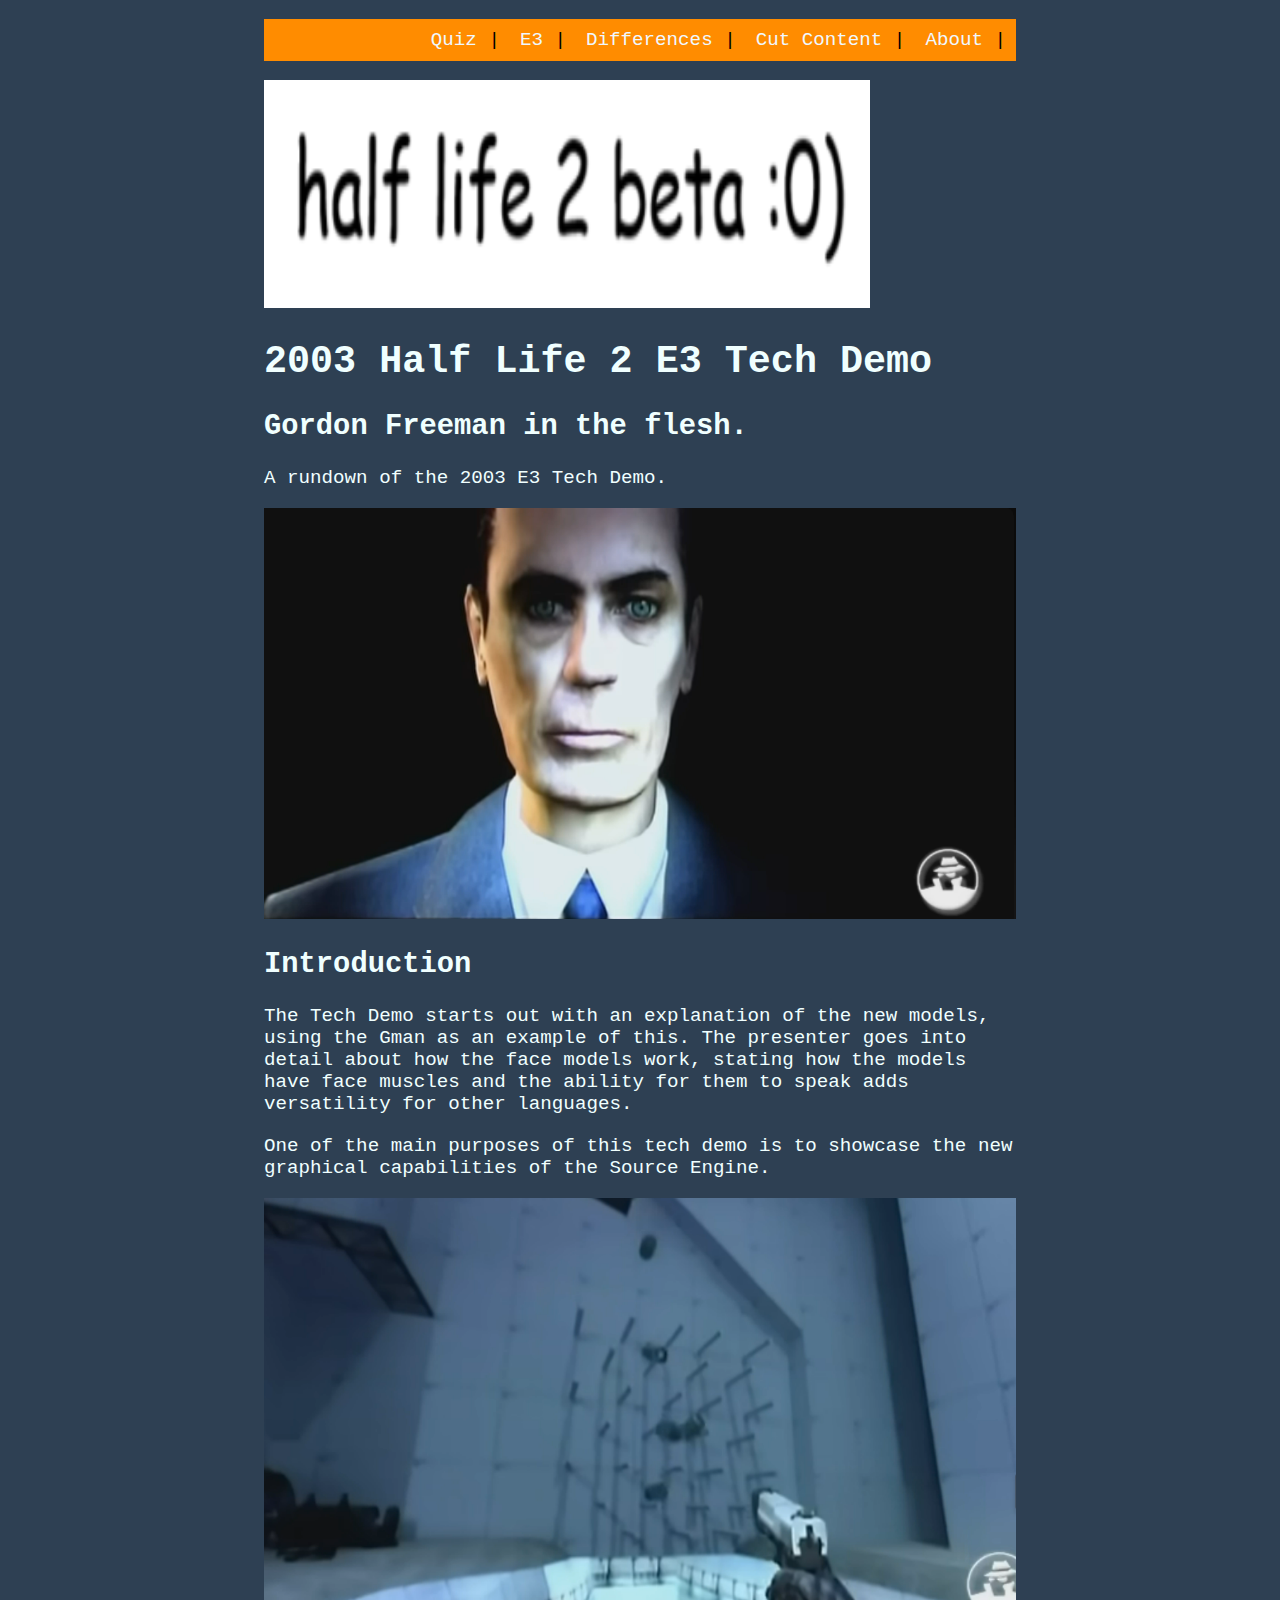
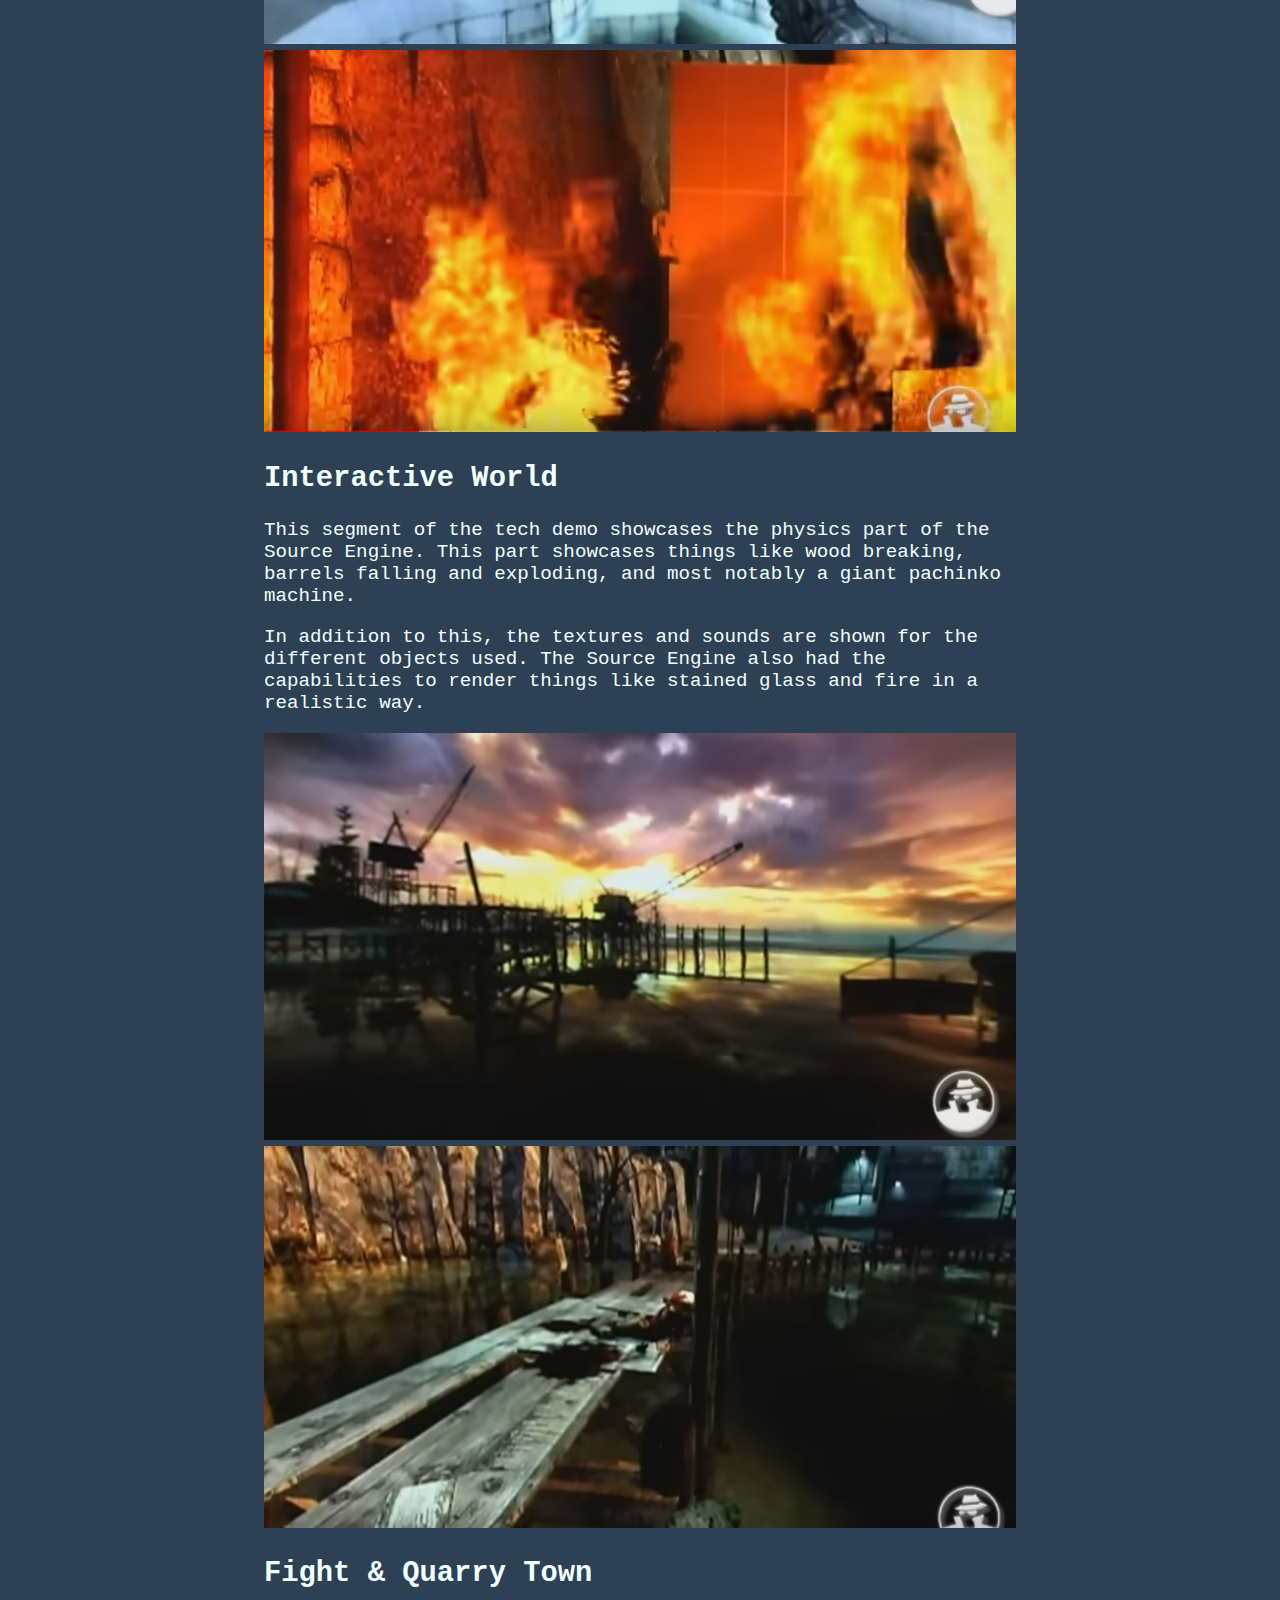
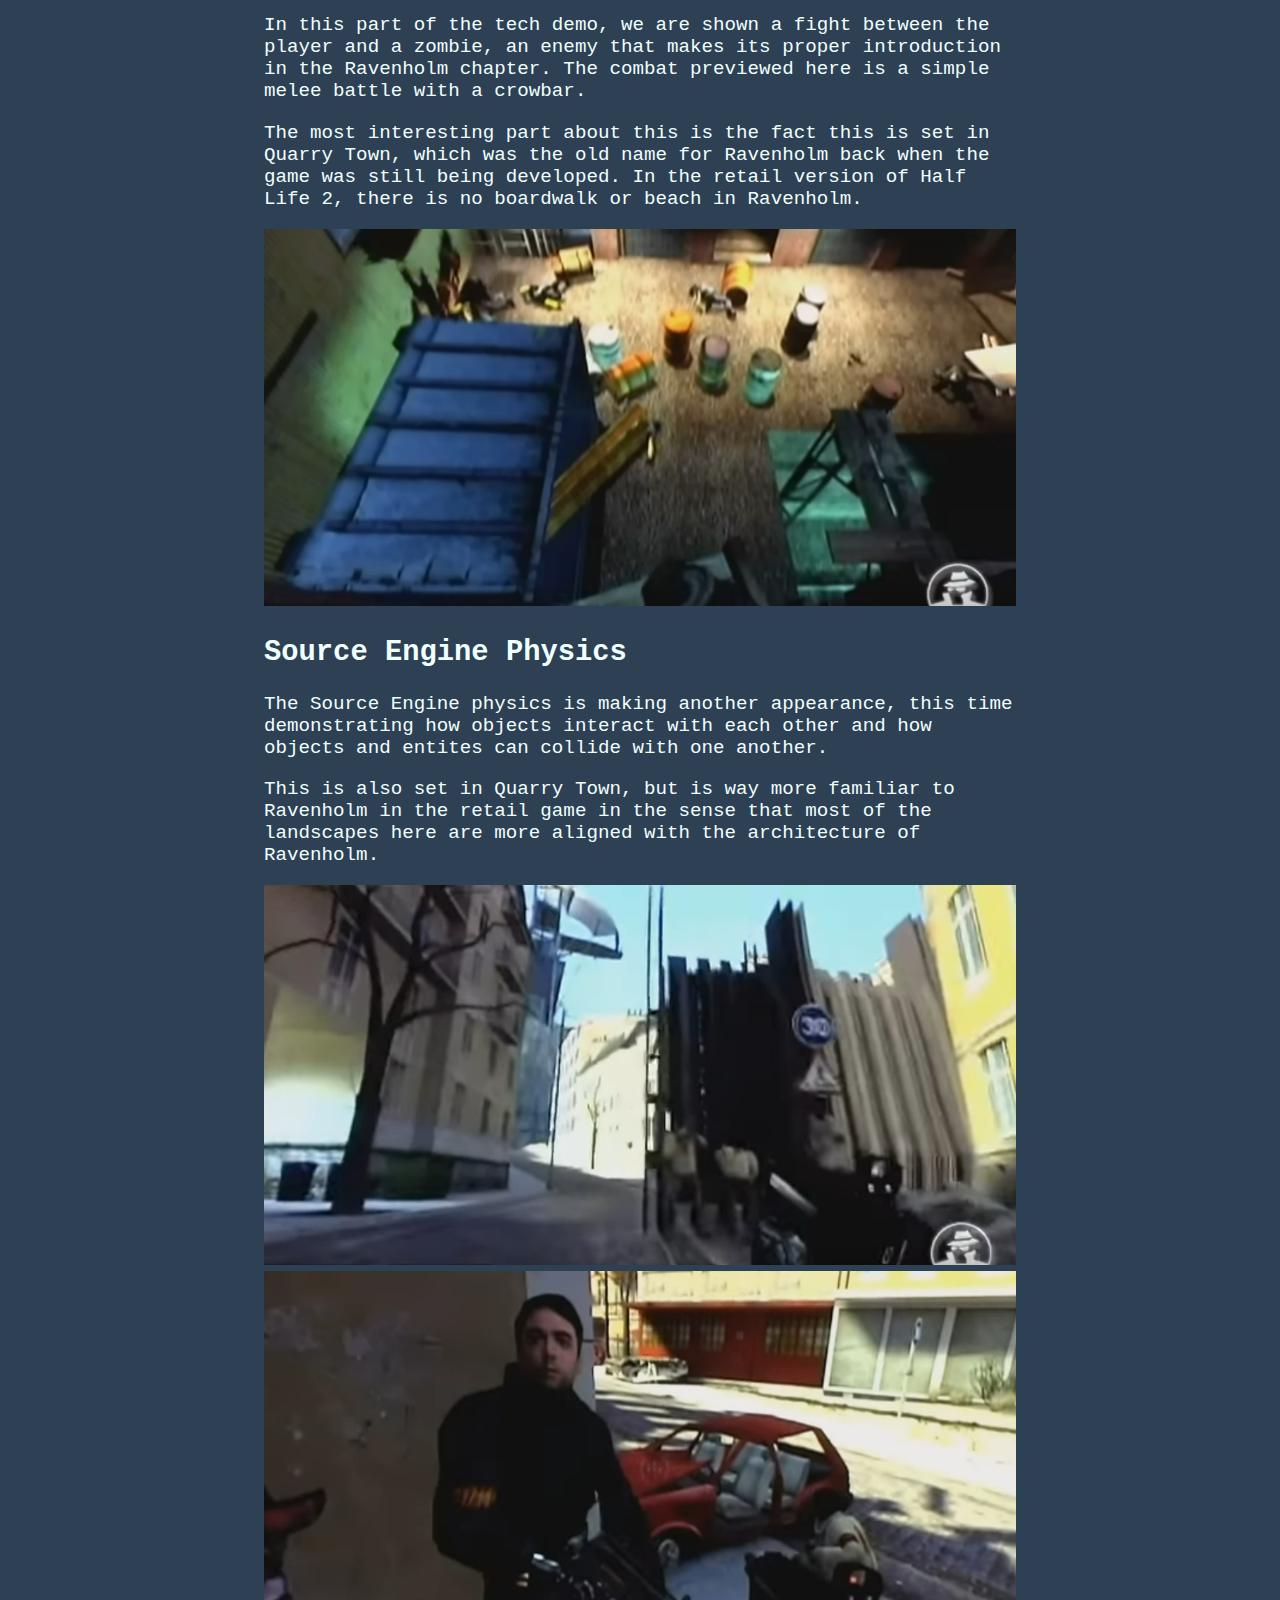
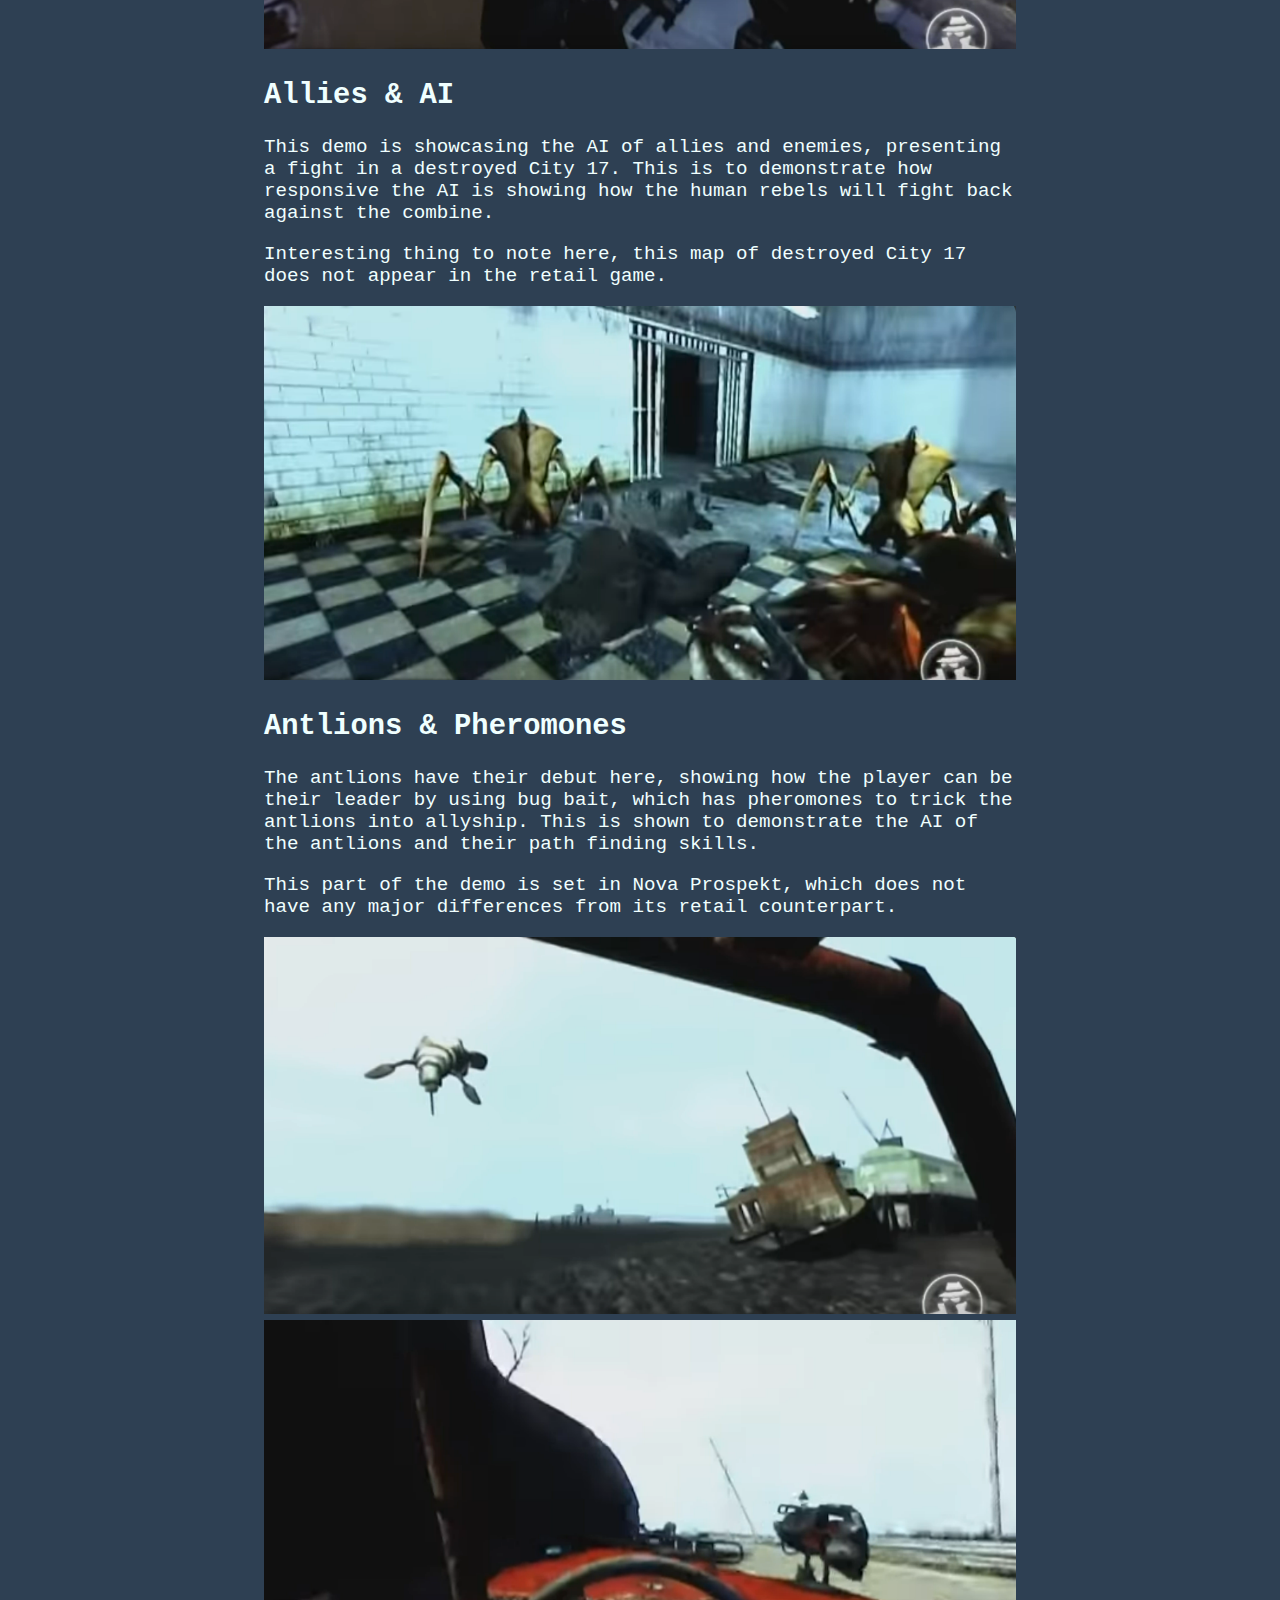
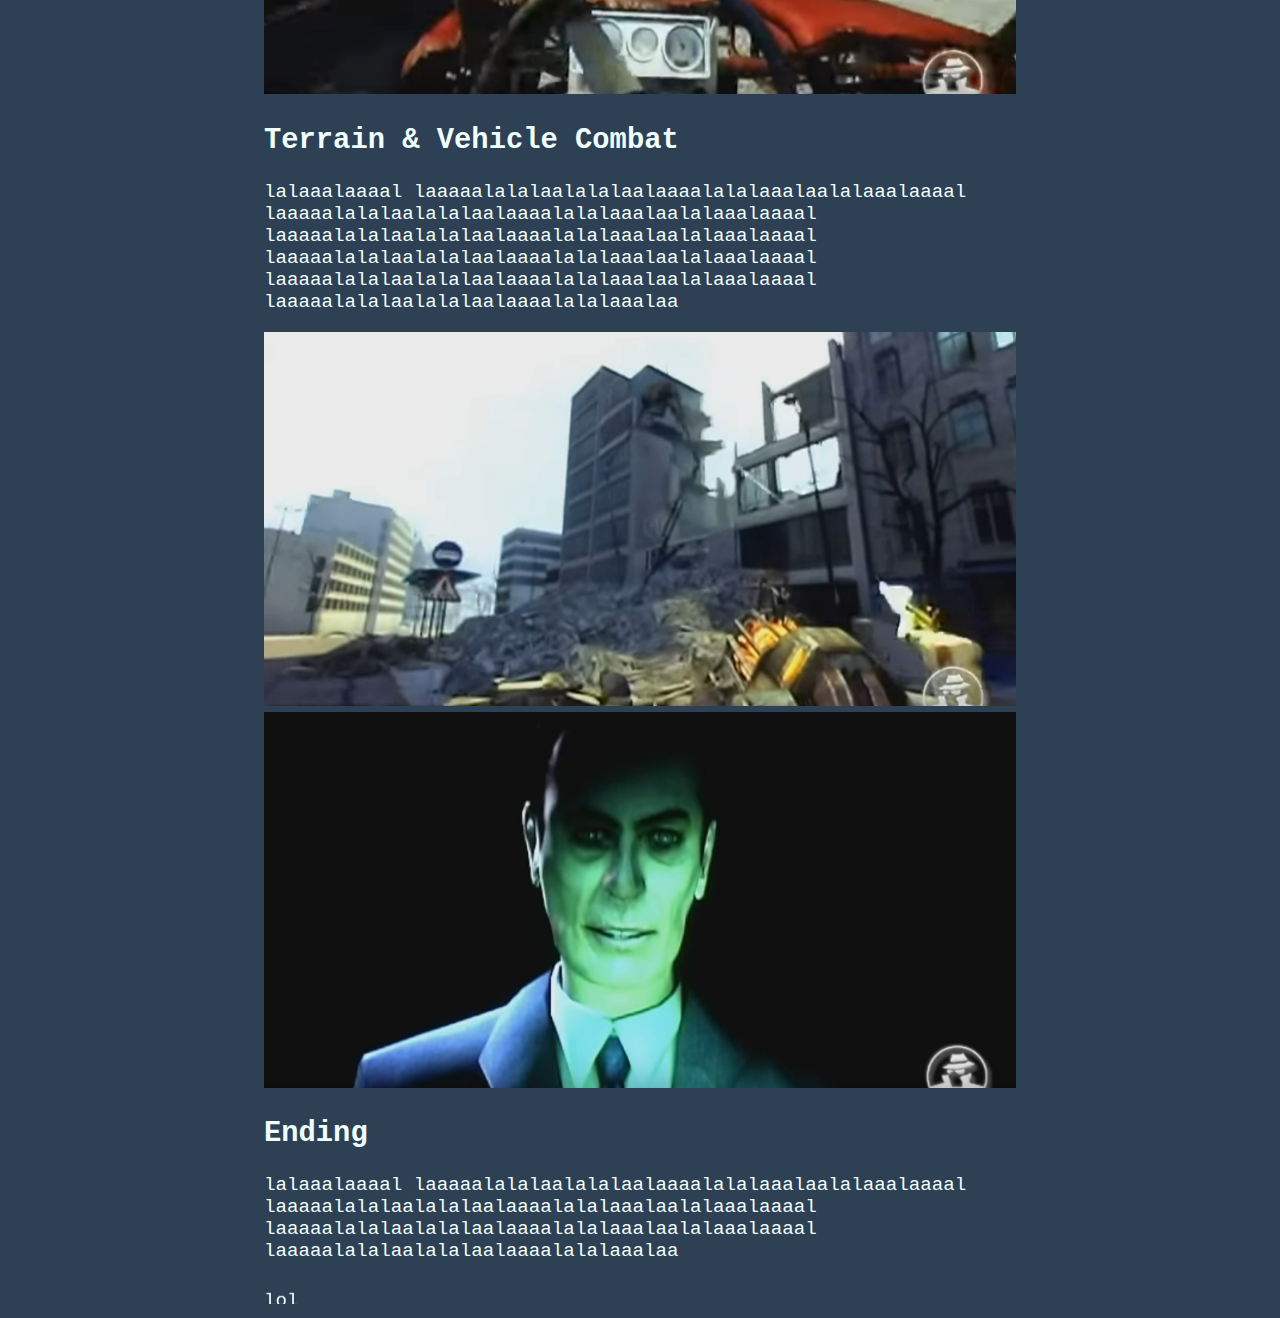
<file: e3.html>
<!DOCTYPE html>
<!DOCTYPE html>
<html lang="en-gb">
<head>
<title>E3 Tech Demo</title>
<link rel="icon" type="image/png" href="Untitled33_20231101205219.png">
<meta charset="utf-8">
<meta name="viewport" content="width=device-width,initial-scale=1.0">
<meta name="description" content="half life 2 beta leak">
<meta name="keywords" content="">
<link rel="stylesheet" href="style.css">
</head>

<body>
    <nav class="nav">
        <ul>
        <li><a href="index.html">About</a> |</li>
        <li><a href="/html/">Cut Content</a> |</li>
        <li><a href="/html/">Differences</a> |</li>
        <li><a href="e3.html">E3</a> |</li>
        <li><a href="quiz.html">Quiz</a> |</li>
        </ul>
    </nav>
    <header>
        <section class="image1">
            <img src="halfe.png">
            </section>
            <h1>2003 Half Life 2 E3 Tech Demo</h1>
            <h2>Gordon Freeman in the flesh.</h2>
            <p>A rundown of the 2003 E3 Tech Demo.</p>
    </header>
    <img src="gman intro.png">
    <h2>Introduction</h2>
    <p>The Tech Demo starts out with an explanation of the new models, using the Gman as an example of this. The presenter goes into detail about how the face models work, stating how the models have face muscles and the ability for them to speak adds versatility for other languages.</p>
    <p>One of the main purposes of this tech demo is to showcase the new graphical capabilities of the Source Engine.</p>

    <img src="physics demo.png">

    <img src="source engine.png">

    <h2>Interactive World</h2>
    <p>This segment of the tech demo showcases the physics part of the Source Engine. This part showcases things like wood breaking, barrels falling and exploding, and most notably a giant pachinko machine.</p>
    <p>In addition to this, the textures and sounds are shown for the different objects used. The Source Engine also had the capabilities to render things like stained glass and fire in a realistic way.</p>

    <img src="flight.png">

    <img src="quarry town.png">

    <h2>Fight & Quarry Town</h2>
    <p>In this part of the tech demo, we are shown a fight between the player and a zombie, an enemy that makes its proper introduction in the Ravenholm chapter. The combat previewed here is a simple melee battle with a crowbar.</p>
    <p>The most interesting part about this is the fact this is set in Quarry Town, which was the old name for Ravenholm back when the game was still being developed. In the retail version of Half Life 2, there is no boardwalk or beach in Ravenholm.</p>

    <img src="booby trap.png">

    <h2>Source Engine Physics</h2>
    <p>The Source Engine physics is making another appearance, this time demonstrating how objects interact with each other and how objects and entites can collide with one another.</p>
    <p>This is also set in Quarry Town, but is way more familiar to Ravenholm in the retail game in the sense that most of the landscapes here are more aligned with the architecture of Ravenholm.</p>

    <img src="allies.png">

    <img src="barney.png">

    <h2>Allies & AI</h2>
    <p>This demo is showcasing the AI of allies and enemies, presenting a fight in a destroyed City 17. This is to demonstrate how responsive the AI is showing how the human rebels will fight back against the combine.</p>
    <p>Interesting thing to note here, this map of destroyed City 17 does not appear in the retail game.</p>

    <img src="antlion.png">
    <h2>Antlions & Pheromones</h2>
    <p>The antlions have their debut here, showing how the player can be their leader by using bug bait, which has pheromones to trick the antlions into allyship. This is shown to demonstrate the AI of the antlions and their path finding skills.</p>
    <p>This part of the demo is set in Nova Prospekt, which does not have any major differences from its retail counterpart.</p>

    <img src="gunship.png">
    
    <img src="car.png">
    <h2>Terrain & Vehicle Combat</h2>
    <p>lalaaalaaaal laaaaalalalaalalalaalaaaalalalaaalaalalaaalaaaal laaaaalalalaalalalaalaaaalalalaaalaalalaaalaaaal laaaaalalalaalalalaalaaaalalalaaalaalalaaalaaaal laaaaalalalaalalalaalaaaalalalaaalaalalaaalaaaal laaaaalalalaalalalaalaaaalalalaaalaalalaaalaaaal laaaaalalalaalalalaalaaaalalalaaalaa</p>

    <img src="strider.png">

    <img src="gman outro.png">
    <h2>Ending</h2>
    <p>lalaaalaaaal laaaaalalalaalalalaalaaaalalalaaalaalalaaalaaaal laaaaalalalaalalalaalaaaalalalaaalaalalaaalaaaal laaaaalalalaalalalaalaaaalalalaaalaalalaaalaaaal laaaaalalalaalalalaalaaaalalalaaalaa</p>

    <marquee direction="up">lol</marquee>




</body>
</file>
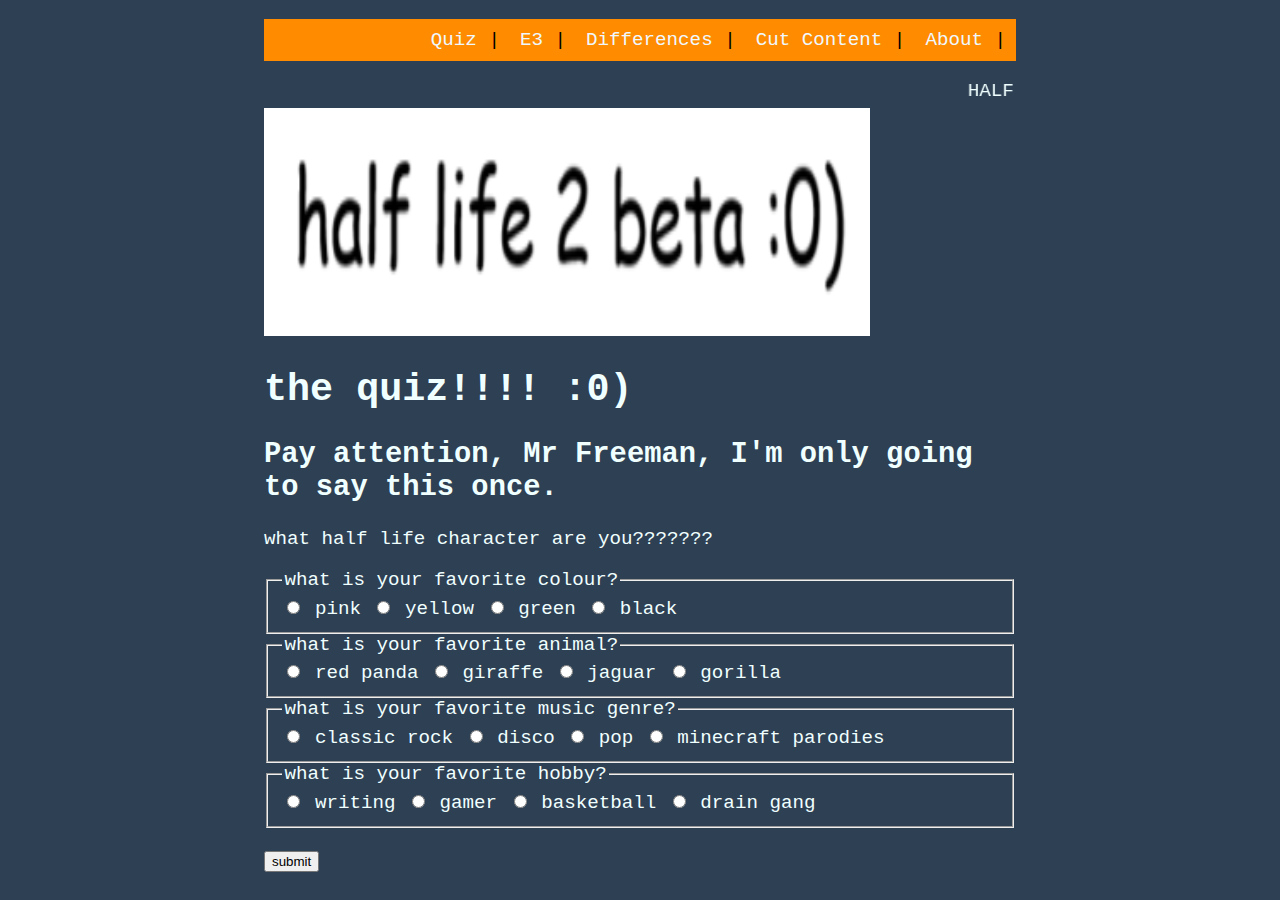
<file: quiz.html>
<!DOCTYPE html>
<html>
<html lang="en-gb">
<head>
<title>Quiz</title>
<link rel="icon" type="image/png" href="Untitled33_20231101205219.png">
<meta charset="utf-8">
<meta name="viewport" content="width=device-width,initial-scale=1.0">
<meta name="description" content="half life 2 beta leak">
<script src="script.js"></script>
<link rel="stylesheet" href="style.css">
</head>

<body>
    <nav class="nav">
        <ul>
    <li><a href="index.html">About</a> |</li>
    <li><a href="/html/">Cut Content</a> |</li>
    <li><a href="/html/">Differences</a> |</li>
    <li><a href="e3.html">E3</a> |</li>
    <li><a href="quiz.html">Quiz</a> |</li>
    </ul>
</nav>
<header>
    <marquee>HALF LIFE QUIZ!!!!!!!!!!!</marquee>
    <img src="halfe.png">
</section>
<h1>the quiz!!!! :0)</h1>
<h2>Pay attention, Mr Freeman, I'm only going to say this once.</h2>
<p>what half life character are you???????</p>
</header>
    <main>
        <section>
            <form name="quiz">
                <fieldset>
                    <legend>
                        what is your favorite colour?
                    </legend>
                    <input type="radio" name="colour" value="pink" id="pink">
                    <label for="pink">pink</label>
                    <input type="radio" name="colour" value="yellow" id="yellow">
                    <label for="yellow">yellow</label>
                    <input type="radio" name="colour" value="green" id="green">
                    <label for="green">green</label>
                    <input type="radio" name="colour" value="black" id="black">
                    <label for="black">black</label>
                </fieldset>

                <fieldset>
                    <legend>
                        what is your favorite animal?
                    </legend>
                    <input type="radio" name="animal" value="red-panda" id="red panda">
                    <label for="red panda">red panda</label>
                    <input type="radio" name="animal" value="giraffe" id="giraffe">
                    <label for="giraffe">giraffe</label>
                    <input type="radio" name="animal" value="jaguar" id="jaguar">
                    <label for="jaguar">jaguar</label>
                    <input type="radio" name="animal" value="gorilla" id="gorilla">
                    <label for="gorilla">gorilla</label>
                </fieldset>

                <fieldset>
                    <legend>
                        what is your favorite music genre?
                    </legend>
                    <input type="radio" name="music" value="classic-rock" id="classic rock">
                    <label for="classic rock">classic rock</label>
                    <input type="radio" name="music" value="disco" id="disco">
                    <label for="disco">disco</label>
                    <input type="radio" name="music" value="pop" id="pop">
                    <label for="pop">pop</label>
                    <input type="radio" name="music" value="minecraft-parodies" id="minecraft parodies">
                    <label for="minecraft parodies">minecraft parodies</label>
                </fieldset>
                <fieldset>
                    <legend>
                        what is your favorite hobby?
                    </legend>
                    <input type="radio" name="hobby" value="writing" id="writing">
                    <label for="writing">writing</label>
                    <input type="radio" name="hobby" value="gamer" id="gamer">
                    <label for="gamer">gamer</label>
                    <input type="radio" name="hobby" value="basketball" id="basketball">
                    <label for="basketball">basketball</label>
                    <input type="radio" name="hobby" value="drain-gang" id="drain gang">
                    <label for="drain gang">drain gang</label>
                </fieldset>
                <br>
                <button type="button" onclick="checkAnswers()">submit</button>

            </form>
        </section>
    </main>
</body>
</html>
</file>
<file: style.css>
body {
    background-color:#2e4053;
    color:azure;
    font-family: 'Courier New', Courier, monospace;
    padding-left:20%;
    padding-right:20%;
    font-size:larger
}

img {
    max-width: 100%;
}

.grid-container {
    display: grid;
    gap: 10px;
    grid-template-columns: repeat(12, 1fr);
}

.about {
    grid-column: 1 / span 12;
}

.staff {
    grid-column: 1 / span 5;
}

.image1 {
    grid-column: 1 / span 11;
}

.nav > ul {
    overflow:hidden;
    list-style-type: none;
    background-color: darkorange;
}

.nav > ul > li {
    float: right;
    display:block;
    color:black;
    text-align: center;
    padding: 10px;
}

.nav > ul > li > a {
    text-decoration: none;
    color:aliceblue;
}
</file>
